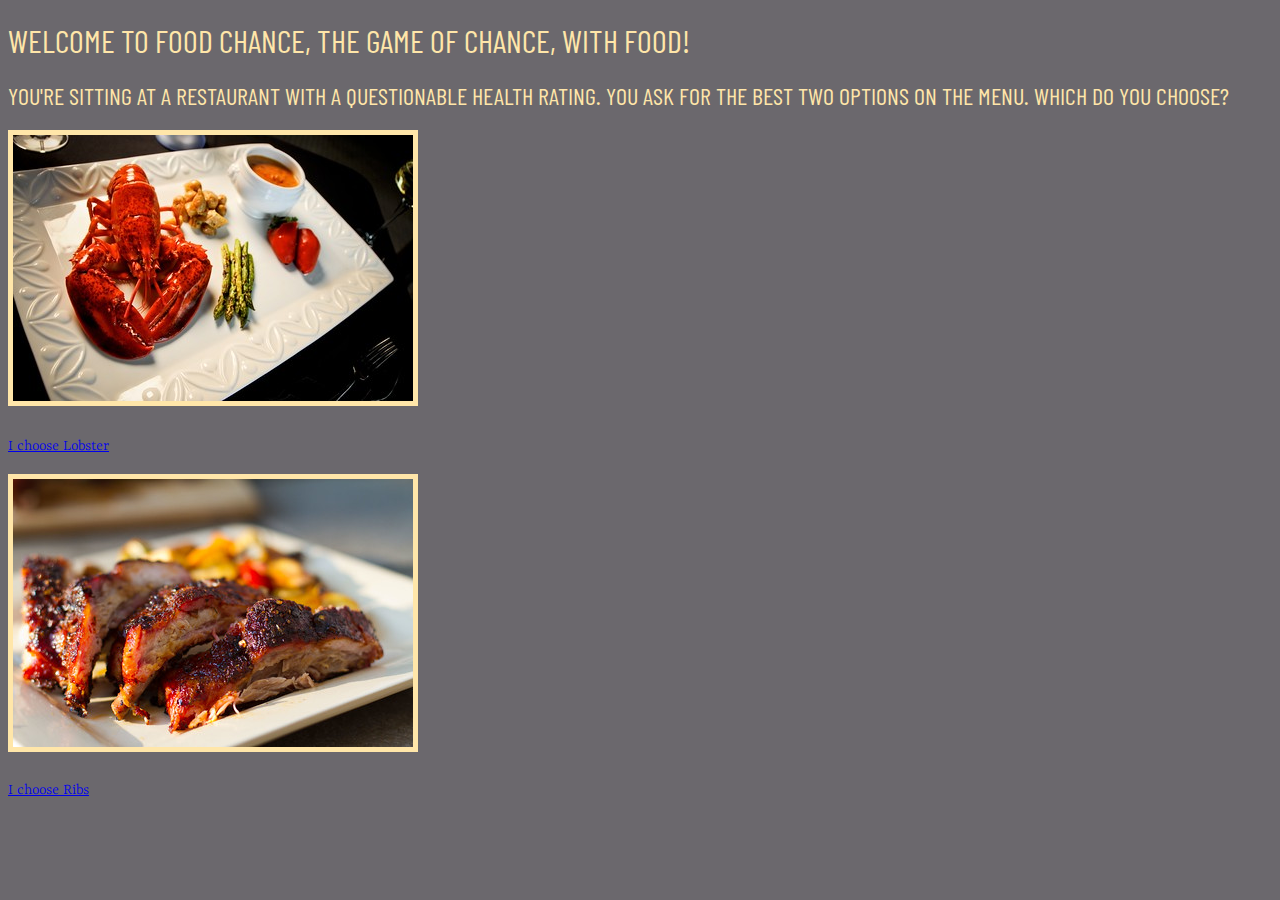
<file: index.html>
<!doctype html>
<html>
	<head>
		<title>Food Chances</title>
		<meta charset='utf-8'>
		<meta name="keywords" content="html tutorial template">
 		<link rel="stylesheet" href="style.css" type="text/css"> <link href="https://fonts.googleapis.com/css?family=Barlow+Condensed|Barlow:600|Rasa:300,500" rel="stylesheet"/>
	</head>
	<body>
		
		<h1> Welcome to Food Chance, the Game of Chance, WITH FOOD!</h1>
		<h2>You're sitting at a restaurant with a questionable health rating. You ask for the best two options on the menu. Which do you choose?</h2>

		<img src="lobster.jpg" border="5">
		<h6></h6>
		<a href="choice1.html">I choose Lobster</a>
		<h3></h3>
		<img src="ribs.jpg" border="5">
		<h5></h5>
		<a href="choice2.html">I choose Ribs</a>
	</body>
</html>
</file>
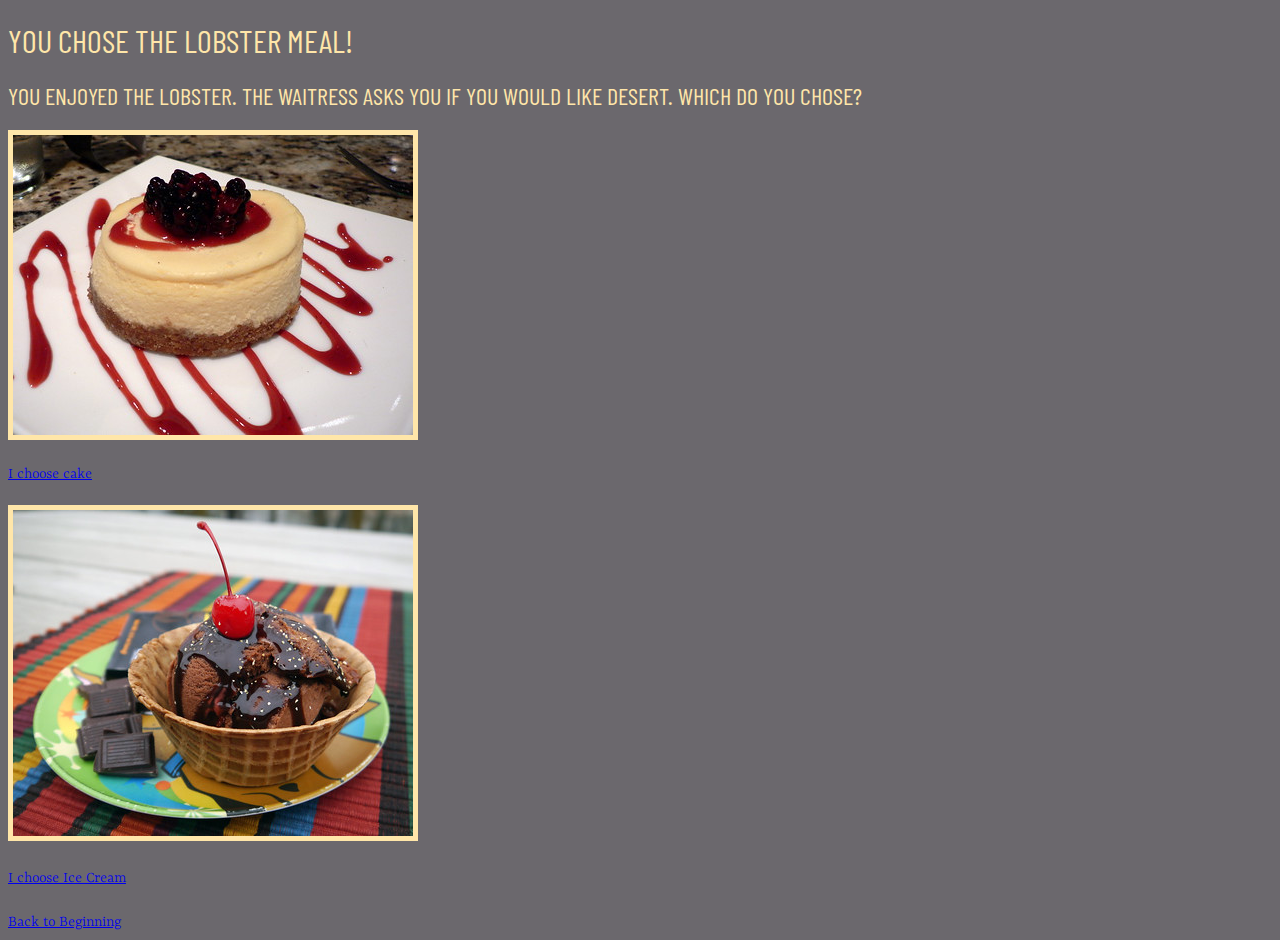
<file: choice1.html>
<!doctype html>
<html>
	<head>
		<title>Food Chances</title>
		<meta charset='utf-8'>
		<meta name="keywords" content="html tutorial template">
		<link rel="stylesheet" href="style.css" type="text/css"> <link href="https://fonts.googleapis.com/css?family=Barlow+Condensed|Barlow:600|Rasa:300,500" rel="stylesheet"/>
	</head>
		<body>
		<h1>You chose the Lobster Meal!</h1>
		<h2>You enjoyed the Lobster. The waitress asks you if you would like desert. Which do you chose?</h2>

		<img src="cheesecake.jpg" border="5">
		<h3></h3>
		<a href="choicecake.html">I choose cake</a>
		<h4></h4>
		<img src="icecream.jpg" border="5">
		<h5></h5>
		<a href="choiceicecream.html">I choose Ice Cream</a>
		<h6></h6>
		<a href="index.html">Back to Beginning</a>
	</body>
</html>
</file>
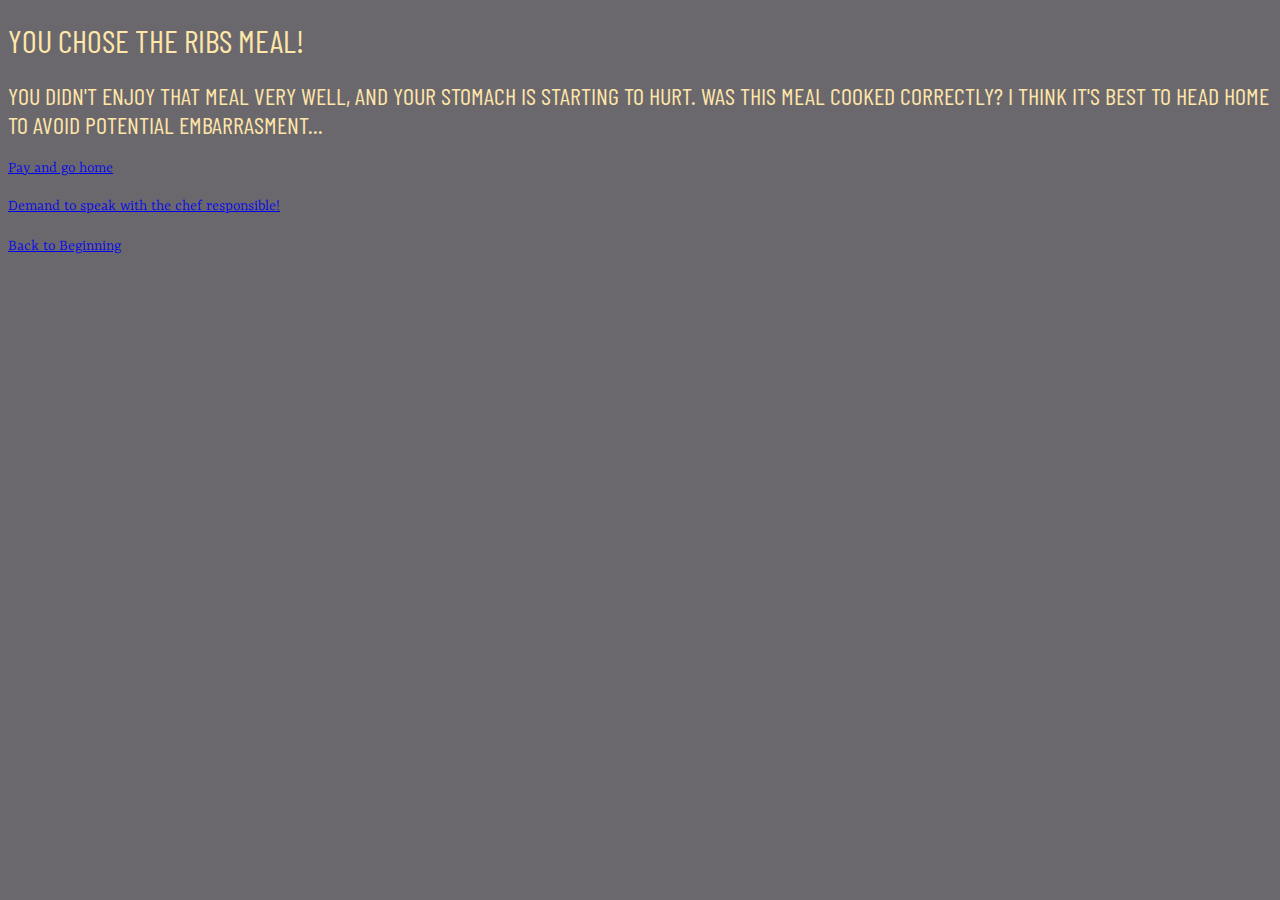
<file: choice2.html>
<!doctype html>
<html>
	<head>
		<title>Food Chances</title>
		<meta charset='utf-8'>
		<meta name="keywords" content="html tutorial template">
		<link rel="stylesheet" href="style.css" type="text/css"> <link href="https://fonts.googleapis.com/css?family=Barlow+Condensed|Barlow:600|Rasa:300,500" rel="stylesheet"/>
	</head>
	<body>
		<h1>You chose the Ribs Meal!</h1>
		<h2>You didn't enjoy that meal very well, and your stomach is starting to hurt. Was this meal cooked correctly? I think it's best to head home to avoid potential embarrasment... </h2>
		<a href="choicehome.html">Pay and go home</a>
		<h3></h3>
		<a href="choicetalktochef.html">Demand to speak with the chef responsible!</a>
		<h4></h4>
		<a href="index.html">Back to Beginning</a>
	</body>
</html>
</file>
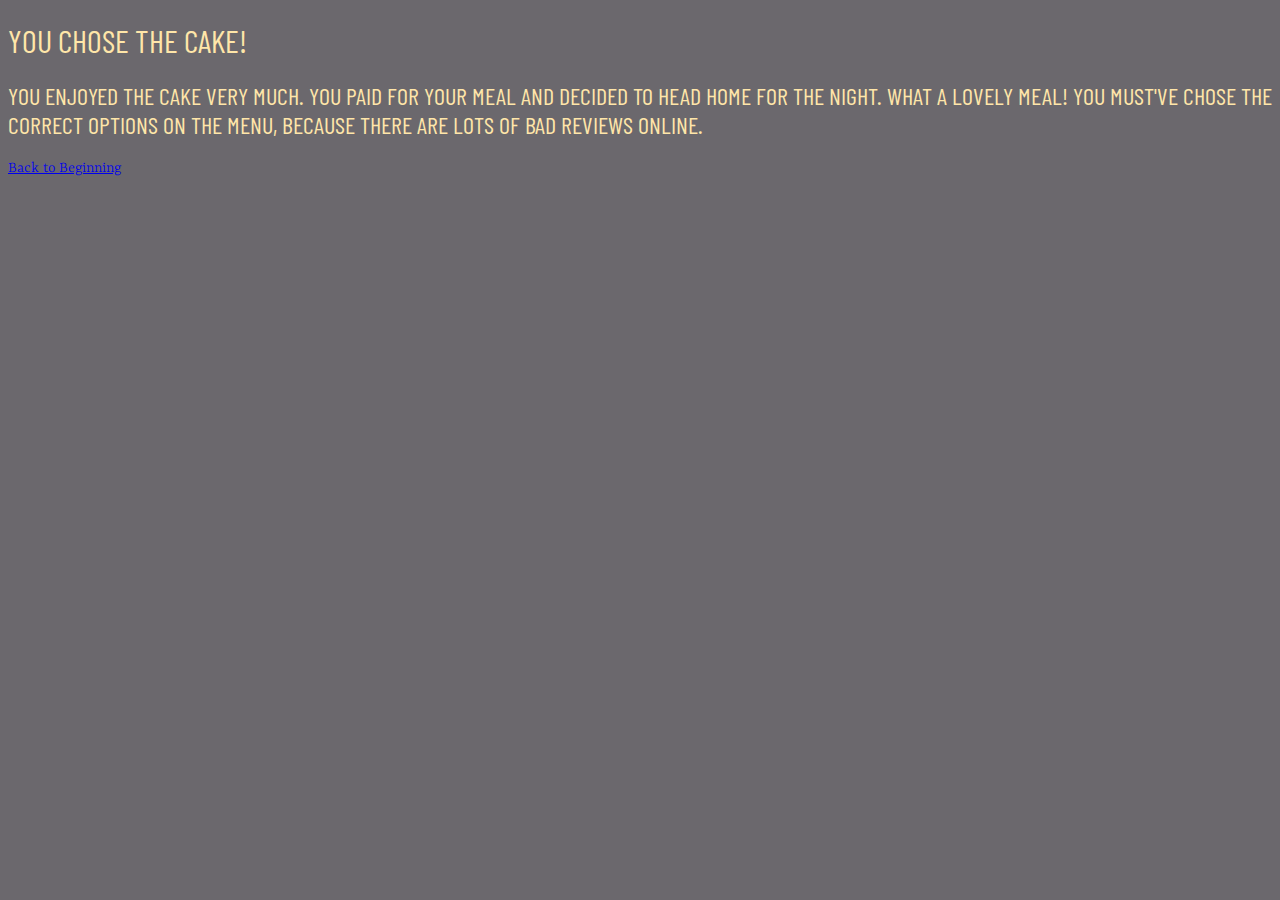
<file: choicecake.html>
<!doctype html>
<html>
	<head>
		<title>Food Chances</title>
		<meta charset='utf-8'>
		<meta name="keywords" content="html tutorial template">
		<link rel="stylesheet" href="style.css" type="text/css"> <link href="https://fonts.googleapis.com/css?family=Barlow+Condensed|Barlow:600|Rasa:300,500" rel="stylesheet"/>
	</head>
	<body>
		<h1>You chose the Cake!</h1>
		<h2>You enjoyed the cake very much. You paid for your meal and decided to head home for the night. What a lovely meal! You must've chose the correct options on the menu, because there are lots of bad reviews online.</h2>
		<h3></h3>
		<a href="index.html">Back to Beginning</a>
	</body>
</html>
</file>
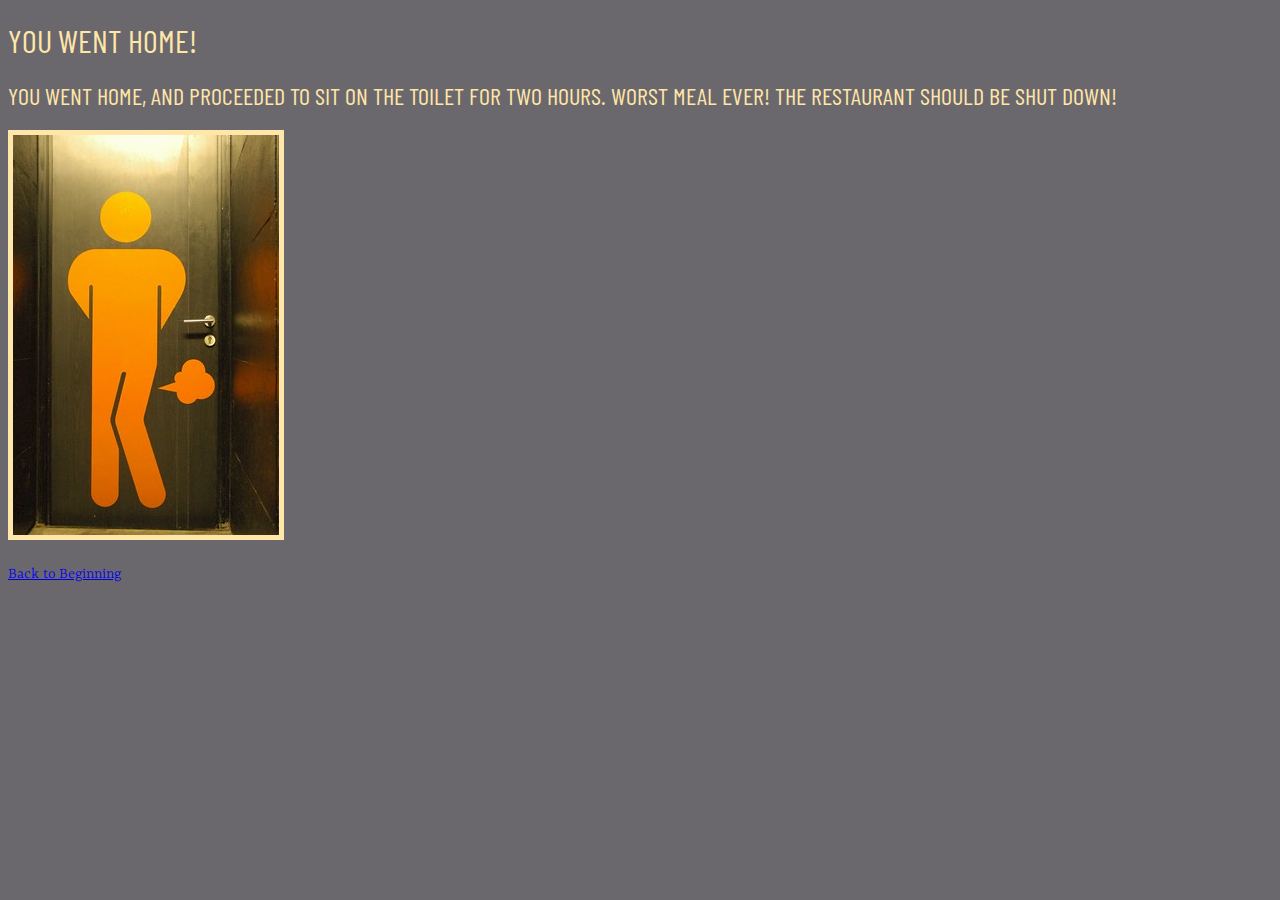
<file: choicehome.html>
<!doctype html>
<html>
	<head>
		<title>Food Chances</title>
		<meta charset='utf-8'>
		<meta name="keywords" content="html tutorial template">
		<link rel="stylesheet" href="style.css" type="text/css"> <link href="https://fonts.googleapis.com/css?family=Barlow+Condensed|Barlow:600|Rasa:300,500" rel="stylesheet"/>
	</head>
	<body>
		<h1>You went home!</h1>
		<h2>You went home, and proceeded to sit on the toilet for two hours. Worst meal ever! The restaurant should be shut down!</h2>
		<img src="toilet.jpg" border="5">
		<h3></h3>
		<a href="index.html">Back to Beginning</a>
	</body>
</html>
</file>
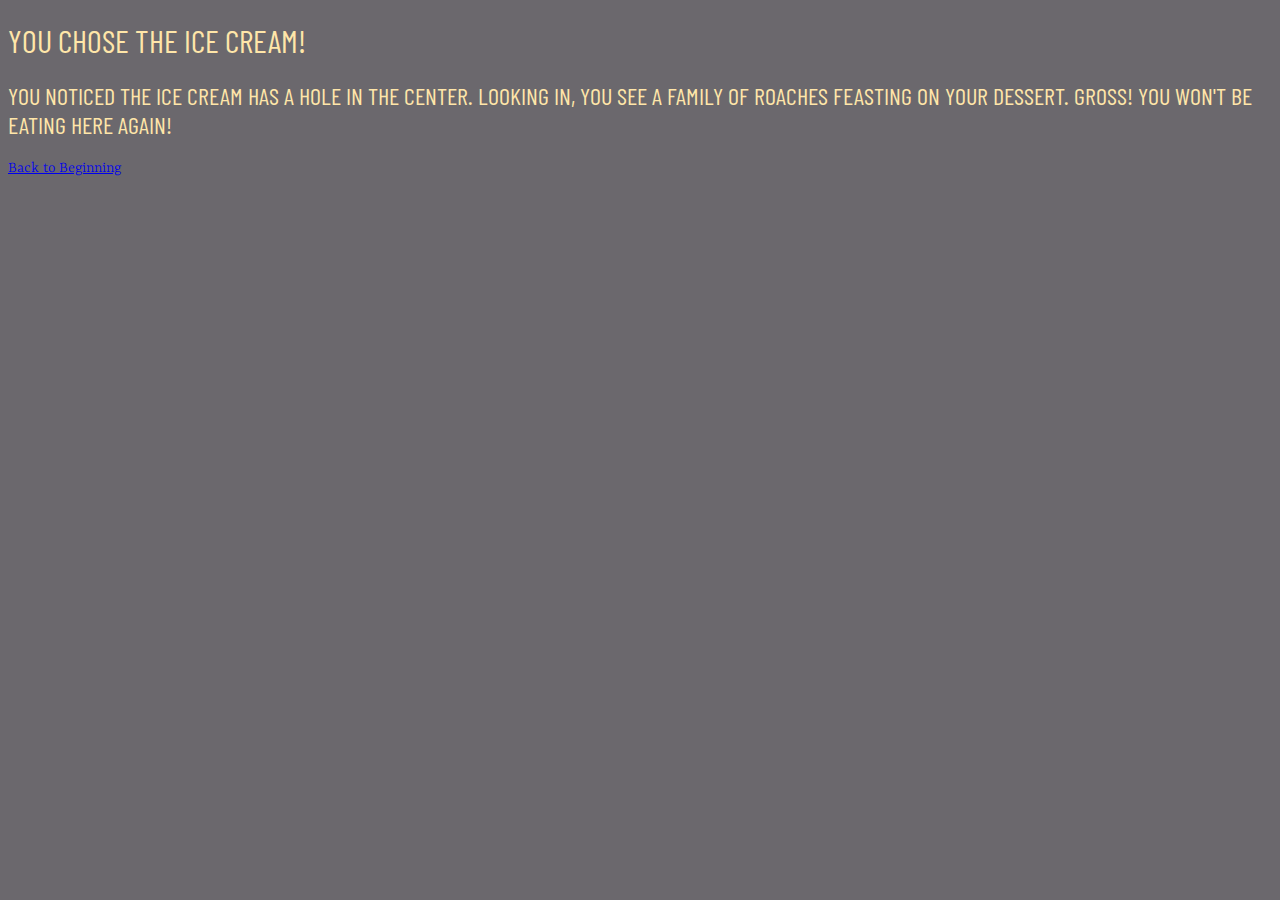
<file: choiceicecream.html>
<!doctype html>
<html>
	<head>
		<title>Food Chances</title>
		<meta charset='utf-8'>
		<meta name="keywords" content="html tutorial template">
		<link rel="stylesheet" href="style.css" type="text/css"> <link href="https://fonts.googleapis.com/css?family=Barlow+Condensed|Barlow:600|Rasa:300,500" rel="stylesheet"/>
	</head>
	<body>
		<h1>You chose the Ice Cream!</h1>
		<h2> You noticed the Ice Cream has a hole in the center. Looking in, you see a family of roaches feasting on your dessert. Gross! You won't be eating here again!</h2>
		<h3></h3>
		<a href="index.html">Back to Beginning</a>
		
	</body>
</html>
</file>
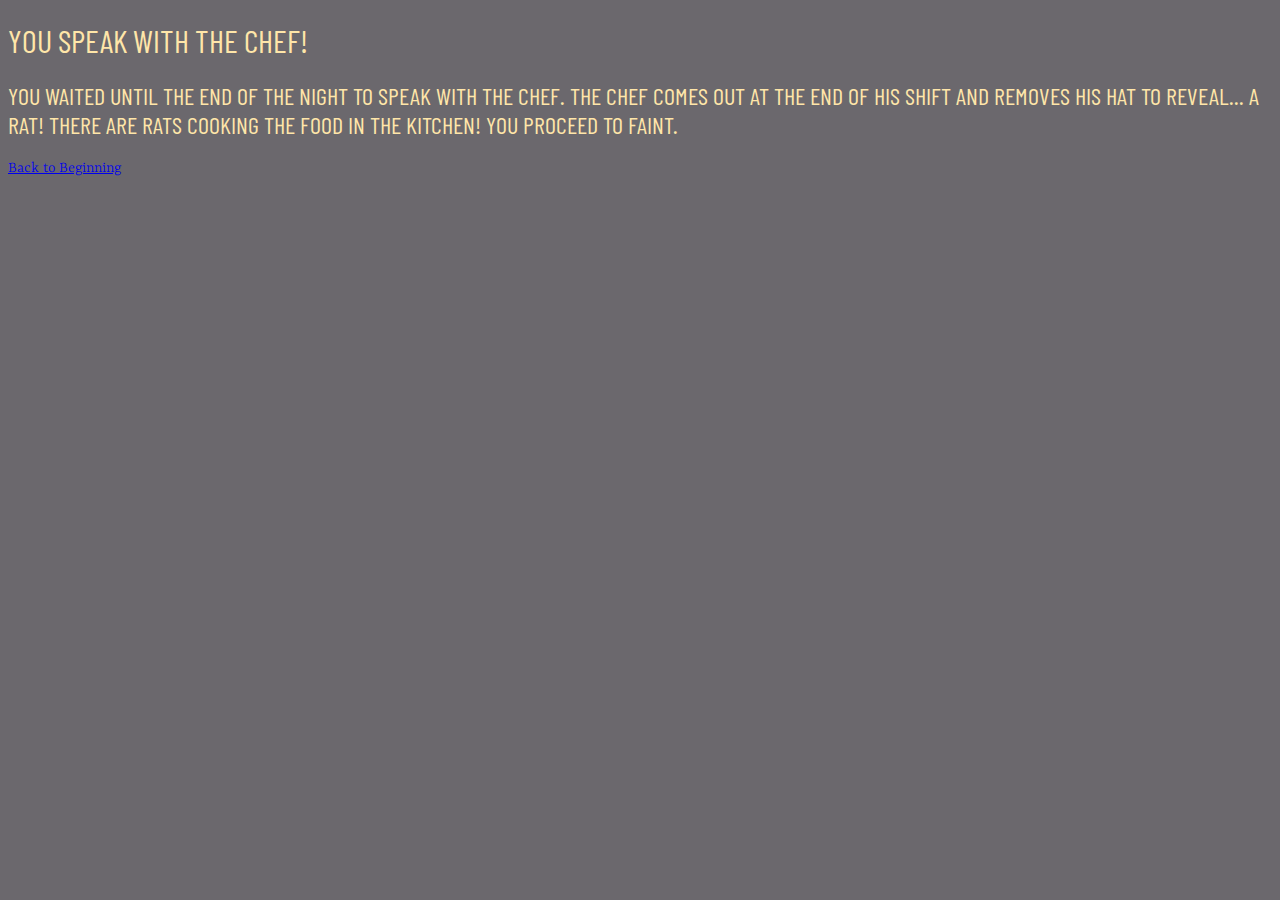
<file: choicetalktochef.html>
<!doctype html>
<html>
	<head>
		<title>Food Chances</title>
		<meta charset='utf-8'>
		<meta name="keywords" content="html tutorial template">
		<link rel="stylesheet" href="style.css" type="text/css"> <link href="https://fonts.googleapis.com/css?family=Barlow+Condensed|Barlow:600|Rasa:300,500" rel="stylesheet"/>
		</head>
	<body>
		<h1>You speak with the Chef!</h1>
		<h2>You waited until the end of the night to speak with the chef. The chef comes out at the end of his shift and removes his hat to reveal... a RAT! There are rats cooking the food in the kitchen! You proceed to faint.</h2>
		<h3></h3>
		<a href="index.html">Back to Beginning</a>
	</body>
</html>
</file>
<file: style.css>
body {
    font-family: 'Rasa', serif;
    font-weight: 300;
    	background-color: #6B686D;
  color: #FFE6A9;
}
h1, h2, h3, h4, h5, h6 {
    font-family: 'Barlow Condensed', sans-serif;
    font-weight: 400;
    text-transform: uppercase;
    	
}
.button {
    font-family: 'Barlow', sans-serif;
    font-weight: 600;
    font-size: 13px;
    text-transform: uppercase;
    letter-spacing: 3px;
}
</body>
</file>
